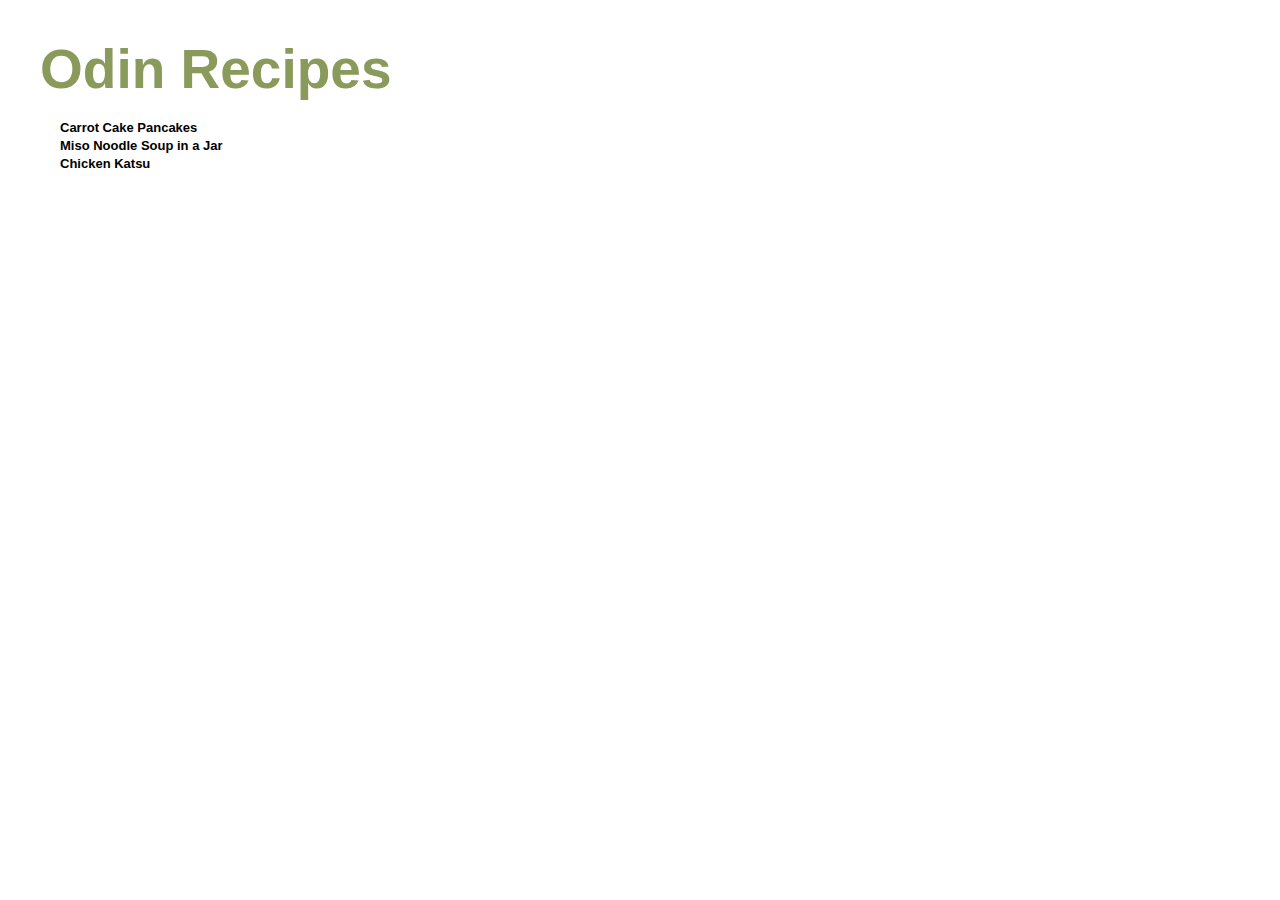
<file: index.html>
<!DOCTYPE html>
<html lang="en">
<head>
    <meta charset="UTF-8">
    <meta name="viewport" content="width=device-width, initial-scale=1.0">
    <title>Odin Recipes</title>
    <link rel="stylesheet" href="styles.css">
</head>
<body>
    <h1>Odin Recipes</h1>
        <ul class="unordered-recipes">
            <li><a href="recipes/carrotcake.html">Carrot Cake Pancakes</a></li>
            <li><a href="recipes/misosoup.html">Miso Noodle Soup in a Jar</a></li>
            <li><a href="recipes/chickenkatsu.html">Chicken Katsu</a></li>
        </ul>
    
   

</body>
</html>
</file>
<file: styles.css>
* {
    margin-left: 0px;
}

h1 {
    margin-left: 20px;
    padding-left: 20px;
    font-family:'Franklin Gothic Medium', 'Arial Narrow', Arial, sans-serif;
    font-size: 55px;
    color: #8A9A5B
}

a {
    text-decoration: none;
    color:black;
    font-family: 'Lucida Sans', 'Lucida Sans Regular', 'Lucida Grande', 'Lucida Sans Unicode', Geneva, Verdana, sans-serif;
    font-weight: bolder;
    font-size: small;
}

ul.unordered-recipes {
    margin-top: -20px;
    list-style: none;
    /** Remove bullet points **/
}

li {
    margin-left: 0%; 
    padding-left: 20px; /** Margin and Padding is for spacing **/
    background: url(https://mystickermania.com/cdn/stickers/anime/natsumes-book-friends-madara-512x512.png) no-repeat left center; /** To adjust to the bullet point size **/
    background-size: 16px 16px; /** Final bullet size **/
    
}
</file>
